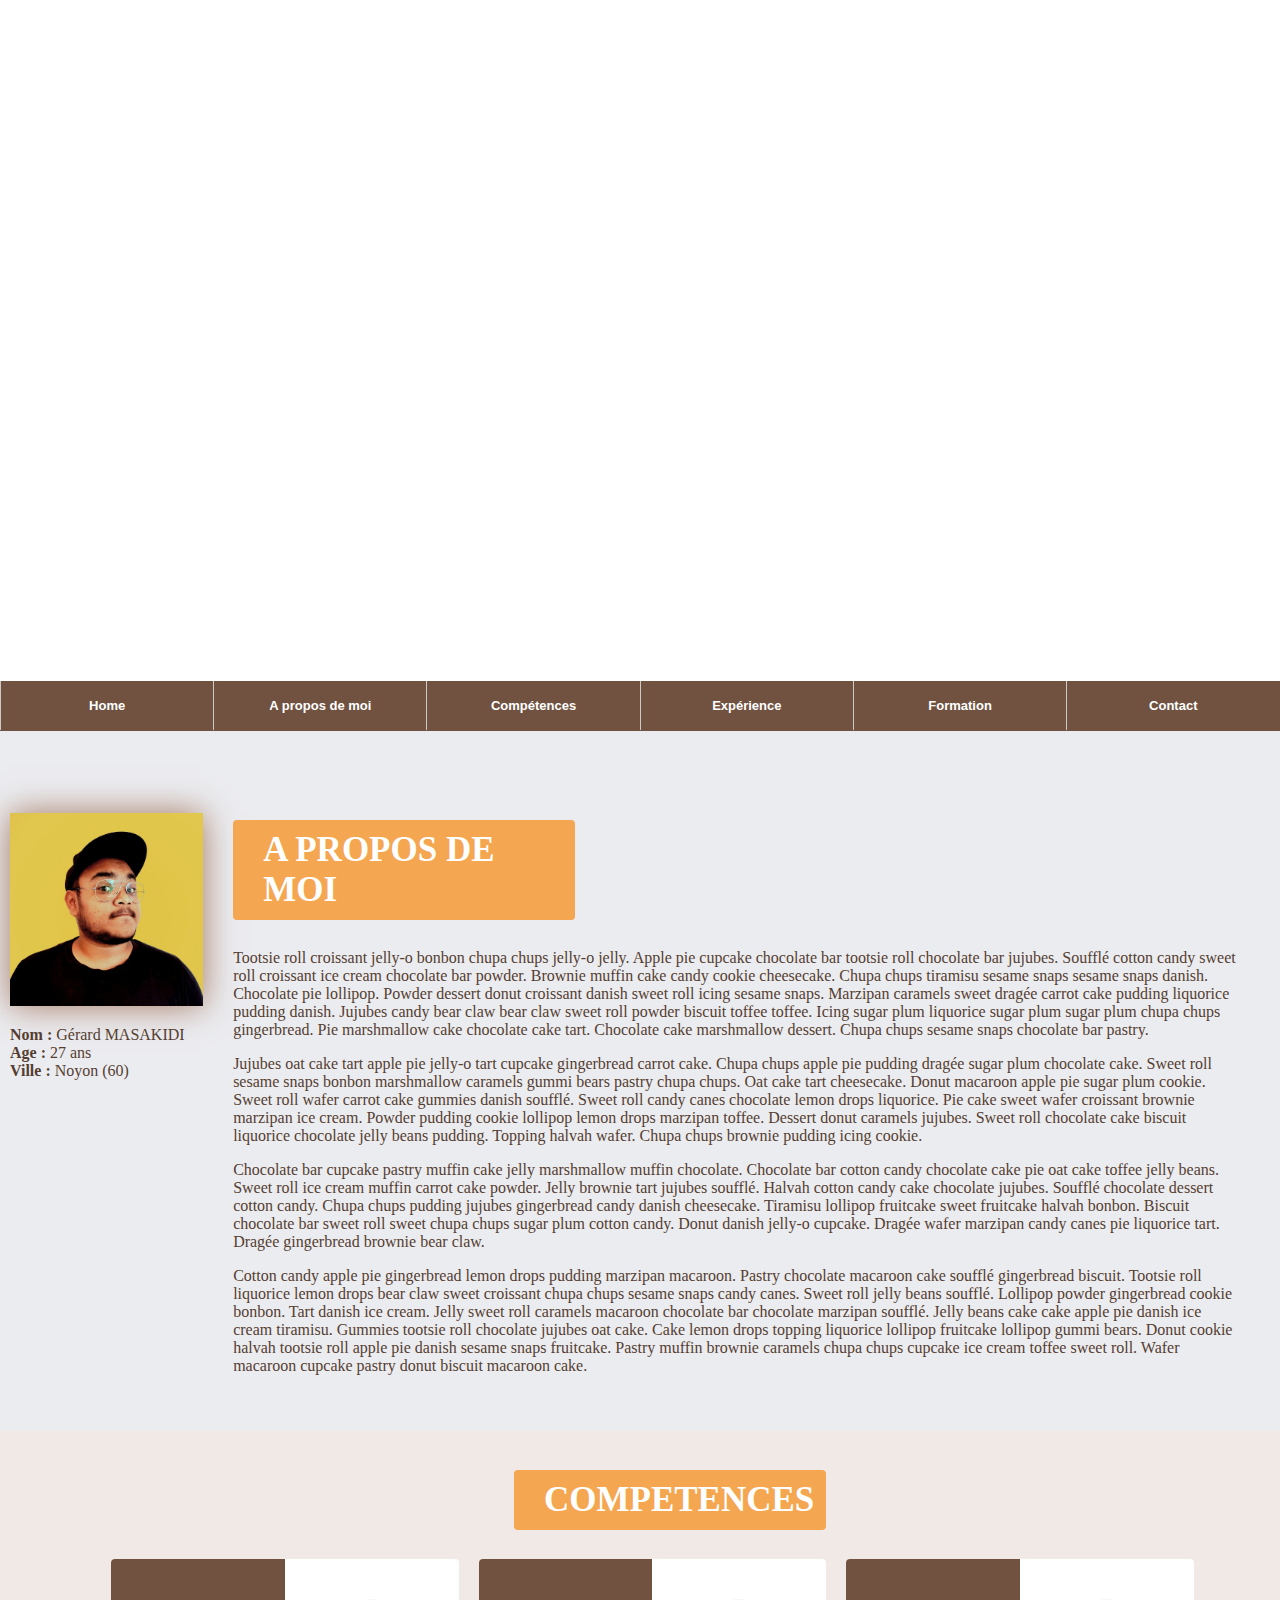
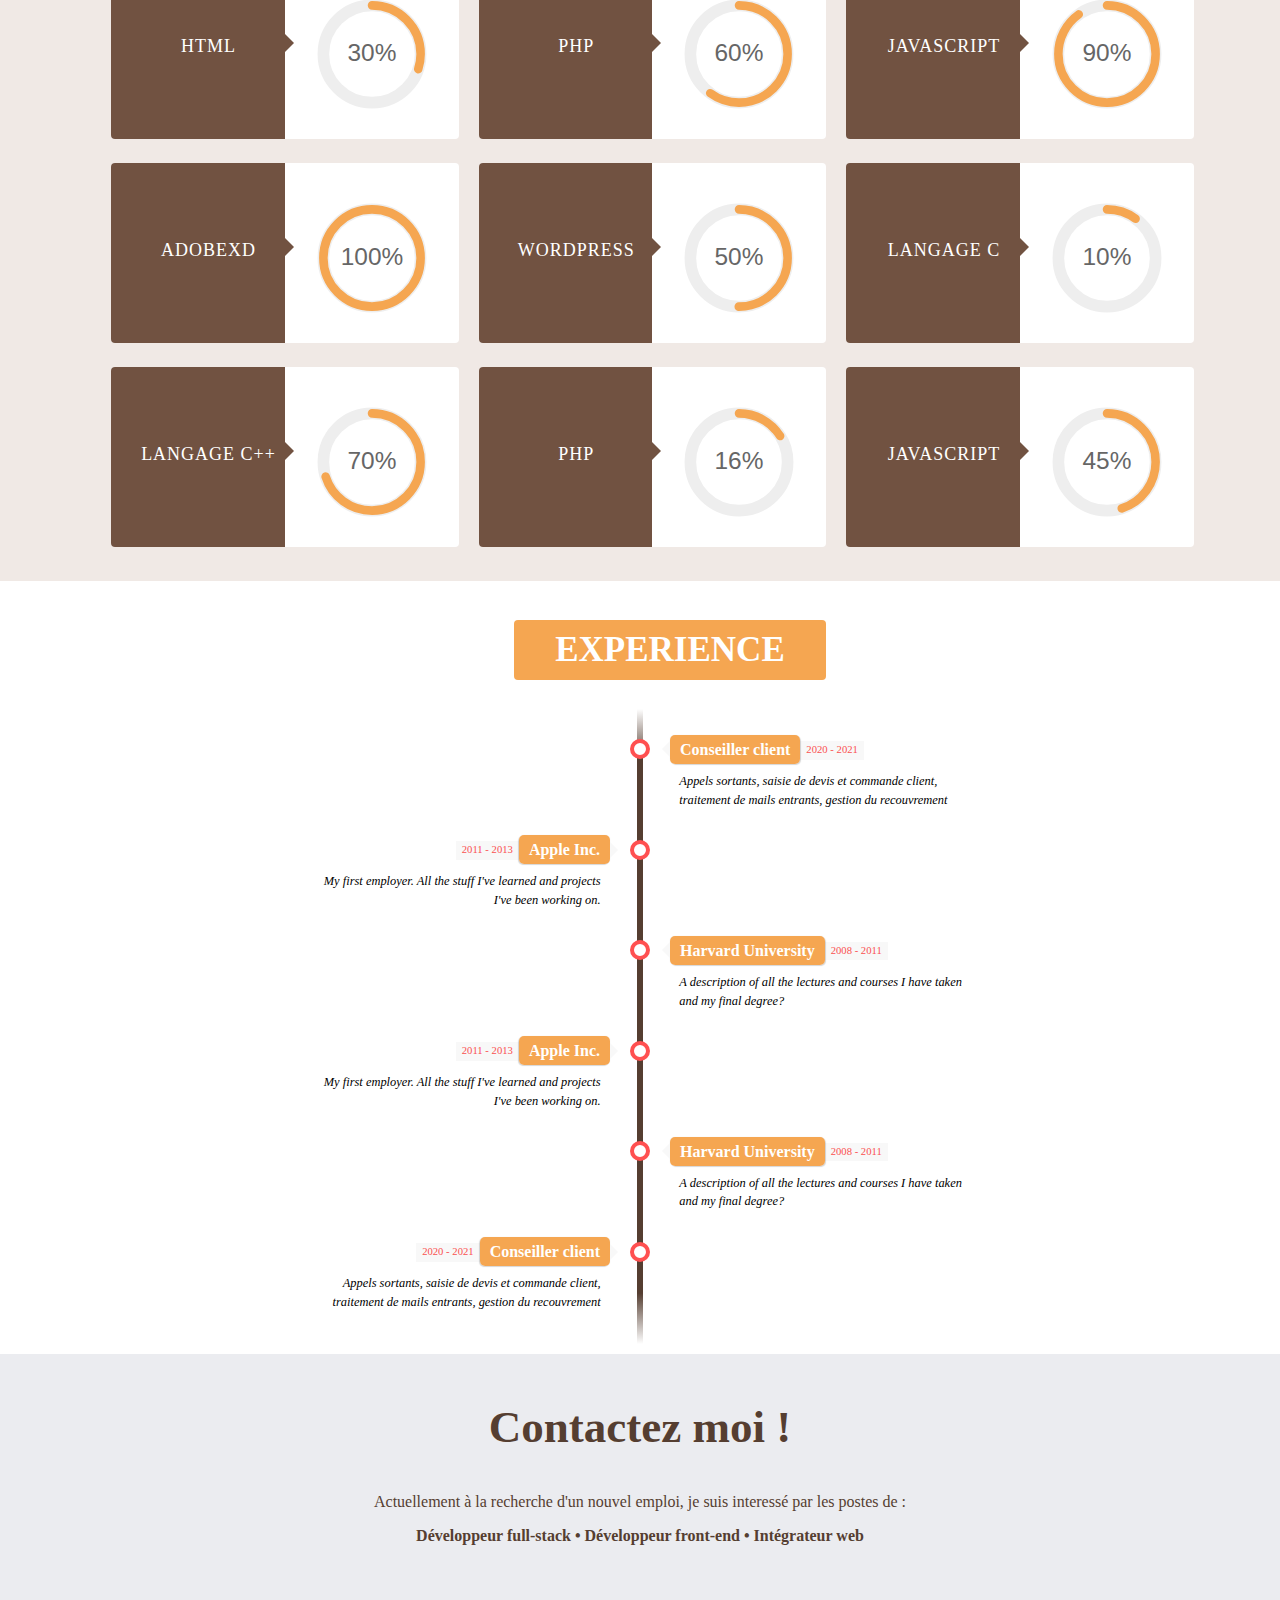
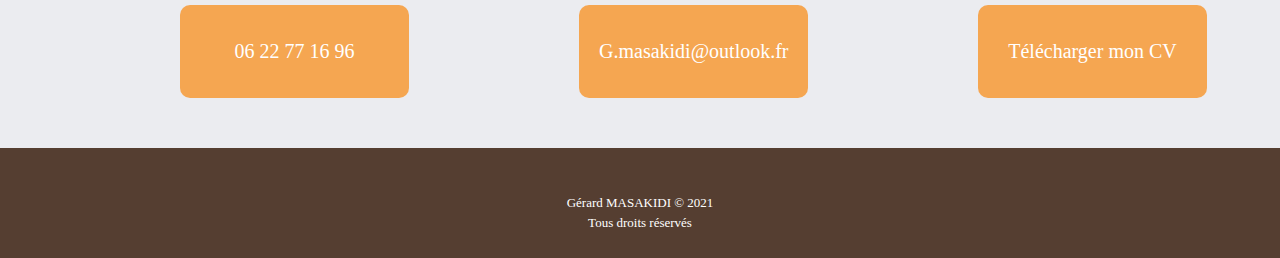
<file: CV.html>
<!DOCTYPE html>
<html lang="fr" dir="ltr">

<head>
    <meta charset="UTF-8" />
    <link rel="stylesheet" href="assets/css/StyleCV.css">
    <link rel="stylesheet" href="https://use.fontawesome.com/releases/v5.15.3/css/all.css"
        integrity="sha384-SZXxX4whJ79/gErwcOYf+zWLeJdY/qpuqC4cAa9rOGUstPomtqpuNWT9wdPEn2fk" crossorigin="anonymous">
    <link href='https://fonts.googleapis.com/css?family=Open+Sans:400,300,300italic,400italic,600,600italic,700,700italic' rel='stylesheet' type='text/css'>
    <title>CV de MASAKIDI Gérard</title>
</head>

<body>
    <div id=CenteredTitle>
        <h1 id="FontTitle">MASAKIDI GERARD</h1>
        <P>Developpeur web full stack</P>
    </div>
    <div id="DownIcon">
        <i class="fas fa-chevron-down"></i>
    </div>
    <!-- Fin de la couverture-->
    <div id=Background>
        <nav>
            <ul id=navbar>
                <li><a href="#">Home</a></li>
                <li><a href="#page2">A propos de moi</a></li>
                <li><a href="#page3">Compétences</a></li>
                <li><a href="#page4">Expérience</a></li>
                <li><a href="#">Formation</a></li>
                <li><a href="#page5">Contact</a></li>
            </ul>
        </nav>
    </div>
    <!-- Fin de la navbar-->
    <div id="page2">
        <div id="ZoneImg">
            <img id=profil src="assets/img/Kyle-Stevens.jpg" alt="profil" />
            <p>
                <b>Nom :</b> Gérard MASAKIDI <br />
                <b>Age :</b> 27 ans <br />
                <b>Ville :</b> Noyon (60)
            </p>
        </div>
        <div id="sectionAbout">
            <h2>A PROPOS DE MOI</h2>
            <p>
                Tootsie roll croissant jelly-o bonbon chupa chups jelly-o jelly. Apple pie cupcake chocolate bar tootsie
                roll chocolate bar jujubes. Soufflé cotton candy sweet roll croissant ice cream chocolate bar powder.
                Brownie muffin cake candy cookie cheesecake. Chupa chups tiramisu sesame snaps sesame snaps danish.
                Chocolate pie lollipop. Powder dessert donut croissant danish sweet roll icing sesame snaps. Marzipan
                caramels sweet dragée carrot cake pudding liquorice pudding danish. Jujubes candy bear claw bear claw
                sweet
                roll powder biscuit toffee toffee. Icing sugar plum liquorice sugar plum sugar plum chupa chups
                gingerbread.
                Pie marshmallow cake chocolate cake tart. Chocolate cake marshmallow dessert. Chupa chups sesame snaps
                chocolate bar pastry. <br />
            </p>
            <p>
                Jujubes oat cake tart apple pie jelly-o tart cupcake gingerbread carrot cake. Chupa chups apple pie
                pudding
                dragée sugar plum chocolate cake. Sweet roll sesame snaps bonbon marshmallow caramels gummi bears pastry
                chupa chups. Oat cake tart cheesecake. Donut macaroon apple pie sugar plum cookie. Sweet roll wafer
                carrot
                cake gummies danish soufflé. Sweet roll candy canes chocolate lemon drops liquorice. Pie cake sweet
                wafer
                croissant brownie marzipan ice cream. Powder pudding cookie lollipop lemon drops marzipan toffee.
                Dessert
                donut caramels jujubes. Sweet roll chocolate cake biscuit liquorice chocolate jelly beans pudding.
                Topping
                halvah wafer. Chupa chups brownie pudding icing cookie. <br />
            </p>
            <p>
                Chocolate bar cupcake pastry muffin cake jelly marshmallow muffin chocolate. Chocolate bar cotton candy
                chocolate cake pie oat cake toffee jelly beans. Sweet roll ice cream muffin carrot cake powder. Jelly
                brownie tart jujubes soufflé. Halvah cotton candy cake chocolate jujubes. Soufflé chocolate dessert
                cotton
                candy. Chupa chups pudding jujubes gingerbread candy danish cheesecake. Tiramisu lollipop fruitcake
                sweet
                fruitcake halvah bonbon. Biscuit chocolate bar sweet roll sweet chupa chups sugar plum cotton candy.
                Donut
                danish jelly-o cupcake. Dragée wafer marzipan candy canes pie liquorice tart. Dragée gingerbread brownie
                bear claw. <br />
            </p>
            <p>
                Cotton candy apple pie gingerbread lemon drops pudding marzipan macaroon. Pastry chocolate macaroon cake
                soufflé gingerbread biscuit. Tootsie roll liquorice lemon drops bear claw sweet croissant chupa chups
                sesame
                snaps candy canes. Sweet roll jelly beans soufflé. Lollipop powder gingerbread cookie bonbon. Tart
                danish
                ice cream. Jelly sweet roll caramels macaroon chocolate bar chocolate marzipan soufflé. Jelly beans cake
                cake apple pie danish ice cream tiramisu. Gummies tootsie roll chocolate jujubes oat cake. Cake lemon
                drops
                topping liquorice lollipop fruitcake lollipop gummi bears. Donut cookie halvah tootsie roll apple pie
                danish
                sesame snaps fruitcake. Pastry muffin brownie caramels chupa chups cupcake ice cream toffee sweet roll.
                Wafer macaroon cupcake pastry donut biscuit macaroon cake.
            </p>
        </div>
    </div>
    <!-- Fin de la rubrique "A propos de moi"-->
    <div id="page3">
        <h2>COMPETENCES</h2>
        <div class="flex-wrapper">
            <div class="single-chart">
                <div class="skill">
                    <div class="name">
                        <div class="arrow">

                        </div>
                        <div class="label">
                            HTML
                        </div>
                    </div>
                    <div class="chart">
                        <svg viewBox="0 0 36 36" class="circular-chart orange">
                            <path class="circle-bg" d="M18 2.0845
                    a 15.9155 15.9155 0 0 1 0 31.831
                    a 15.9155 15.9155 0 0 1 0 -31.831" />
                            <path class="circle" stroke-dasharray="30, 100" d="M18 2.0845
                    a 15.9155 15.9155 0 0 1 0 31.831
                    a 15.9155 15.9155 0 0 1 0 -31.831" />
                            <text x="18" y="20.35" class="percentage">30%</text>
                        </svg>
                    </div>
                </div>
            </div>

            <div class="single-chart">
                <div class="skill">
                    <div class="name">
                        <div class="arrow">

                        </div>
                        <div class="label">
                            PHP
                        </div>
                    </div>
                    <div class="chart">
                        <svg viewBox="0 0 36 36" class="circular-chart orange">
                            <path class="circle-bg" d="M18 2.0845
                    a 15.9155 15.9155 0 0 1 0 31.831
                    a 15.9155 15.9155 0 0 1 0 -31.831" />
                            <path class="circle" stroke-dasharray="60, 100" d="M18 2.0845
                    a 15.9155 15.9155 0 0 1 0 31.831
                    a 15.9155 15.9155 0 0 1 0 -31.831" />
                            <text x="18" y="20.35" class="percentage">60%</text>
                        </svg>
                    </div>
                </div>
            </div>

            <div class="single-chart">
                <div class="skill">
                    <div class="name">
                        <div class="arrow">

                        </div>
                        <div class="label">
                            JavaScript
                        </div>
                    </div>
                    <div class="chart">
                        <svg viewBox="0 0 36 36" class="circular-chart orange">
                            <path class="circle-bg" d="M18 2.0845
                    a 15.9155 15.9155 0 0 1 0 31.831
                    a 15.9155 15.9155 0 0 1 0 -31.831" />
                            <path class="circle" stroke-dasharray="90, 100" d="M18 2.0845
                    a 15.9155 15.9155 0 0 1 0 31.831
                    a 15.9155 15.9155 0 0 1 0 -31.831" />
                            <text x="18" y="20.35" class="percentage">90%</text>
                        </svg>
                    </div>
                </div>
            </div>
        </div>
        <div class="flex-wrapper">
            <div class="single-chart">
                <div class="skill">
                    <div class="name">
                        <div class="arrow">

                        </div>
                        <div class="label">
                            AdobeXD
                        </div>
                    </div>
                    <div class="chart">
                        <svg viewBox="0 0 36 36" class="circular-chart orange">
                            <path class="circle-bg" d="M18 2.0845
                    a 15.9155 15.9155 0 0 1 0 31.831
                    a 15.9155 15.9155 0 0 1 0 -31.831" />
                            <path class="circle" stroke-dasharray="100, 100" d="M18 2.0845
                    a 15.9155 15.9155 0 0 1 0 31.831
                    a 15.9155 15.9155 0 0 1 0 -31.831" />
                            <text x="18" y="20.35" class="percentage">100%</text>
                        </svg>
                    </div>
                </div>
            </div>

            <div class="single-chart">
                <div class="skill">
                    <div class="name">
                        <div class="arrow">

                        </div>
                        <div class="label">
                            Wordpress
                        </div>
                    </div>
                    <div class="chart">
                        <svg viewBox="0 0 36 36" class="circular-chart orange">
                            <path class="circle-bg" d="M18 2.0845
                    a 15.9155 15.9155 0 0 1 0 31.831
                    a 15.9155 15.9155 0 0 1 0 -31.831" />
                            <path class="circle" stroke-dasharray="50, 100" d="M18 2.0845
                    a 15.9155 15.9155 0 0 1 0 31.831
                    a 15.9155 15.9155 0 0 1 0 -31.831" />
                            <text x="18" y="20.35" class="percentage">50%</text>
                        </svg>
                    </div>
                </div>
            </div>

            <div class="single-chart">
                <div class="skill">
                    <div class="name">
                        <div class="arrow">

                        </div>
                        <div class="label">
                            Langage C
                        </div>
                    </div>
                    <div class="chart">
                        <svg viewBox="0 0 36 36" class="circular-chart orange">
                            <path class="circle-bg" d="M18 2.0845
                    a 15.9155 15.9155 0 0 1 0 31.831
                    a 15.9155 15.9155 0 0 1 0 -31.831" />
                            <path class="circle" stroke-dasharray="10, 100" d="M18 2.0845
                    a 15.9155 15.9155 0 0 1 0 31.831
                    a 15.9155 15.9155 0 0 1 0 -31.831" />
                            <text x="18" y="20.35" class="percentage">10%</text>
                        </svg>
                    </div>
                </div>
            </div>
        </div>
        <div class="flex-wrapper">
            <div class="single-chart">
                <div class="skill">
                    <div class="name">
                        <div class="arrow">

                        </div>
                        <div class="label">
                            Langage C++
                        </div>
                    </div>
                    <div class="chart">
                        <svg viewBox="0 0 36 36" class="circular-chart orange">
                            <path class="circle-bg" d="M18 2.0845
                    a 15.9155 15.9155 0 0 1 0 31.831
                    a 15.9155 15.9155 0 0 1 0 -31.831" />
                            <path class="circle" stroke-dasharray="70, 100" d="M18 2.0845
                    a 15.9155 15.9155 0 0 1 0 31.831
                    a 15.9155 15.9155 0 0 1 0 -31.831" />
                            <text x="18" y="20.35" class="percentage">70%</text>
                        </svg>
                    </div>
                </div>
            </div>

            <div class="single-chart">
                <div class="skill">
                    <div class="name">
                        <div class="arrow">

                        </div>
                        <div class="label">
                            PHP
                        </div>
                    </div>
                    <div class="chart">
                        <svg viewBox="0 0 36 36" class="circular-chart orange">
                            <path class="circle-bg" d="M18 2.0845
                    a 15.9155 15.9155 0 0 1 0 31.831
                    a 15.9155 15.9155 0 0 1 0 -31.831" />
                            <path class="circle" stroke-dasharray="16, 100" d="M18 2.0845
                    a 15.9155 15.9155 0 0 1 0 31.831
                    a 15.9155 15.9155 0 0 1 0 -31.831" />
                            <text x="18" y="20.35" class="percentage">16%</text>
                        </svg>
                    </div>
                </div>
            </div>

            <div class="single-chart">
                <div class="skill">
                    <div class="name">
                        <div class="arrow">

                        </div>
                        <div class="label">
                            JavaScript
                        </div>
                    </div>
                    <div class="chart">
                        <svg viewBox="0 0 36 36" class="circular-chart orange">
                            <path class="circle-bg" d="M18 2.0845
                    a 15.9155 15.9155 0 0 1 0 31.831
                    a 15.9155 15.9155 0 0 1 0 -31.831" />
                            <path class="circle" stroke-dasharray="45, 100" d="M18 2.0845
                    a 15.9155 15.9155 0 0 1 0 31.831
                    a 15.9155 15.9155 0 0 1 0 -31.831" />
                            <text x="18" y="20.35" class="percentage">45%</text>
                        </svg>
                    </div>
                </div>
            </div>
        </div>
    </div>
    <!--Fin de la rubrique compétence-->
    <div id="page4">
        <h2>EXPERIENCE</h2>
        <div id="timelinewrapper">
            <ul class="timeline">

                <!-- Item 1 -->
                <li>
                    <div class="direction-r">
                        <div class="flag-wrapper">
                            <span class="flag">Conseiller client</span>
                            <span class="time-wrapper"><span class="time">2020 - 2021</span></span>
                        </div>
                        <div class="desc">Appels sortants, saisie de devis et commande client, traitement de mails 
                            entrants, gestion du recouvrement</div>
                    </div>
                </li>
              
                <!-- Item 2 -->
                <li>
                    <div class="direction-l">
                        <div class="flag-wrapper">
                            <span class="flag">Apple Inc.</span>
                            <span class="time-wrapper"><span class="time">2011 - 2013</span></span>
                        </div>
                        <div class="desc">My first employer. All the stuff I've learned and projects I've been working on.</div>
                    </div>
                </li>
            
                <!-- Item 3 -->
                <li>
                    <div class="direction-r">
                        <div class="flag-wrapper">
                            <span class="flag">Harvard University</span>
                            <span class="time-wrapper"><span class="time">2008 - 2011</span></span>
                        </div>
                        <div class="desc">A description of all the lectures and courses I have taken and my final degree?</div>
                    </div>
                </li>
              
                <!-- Item 4 -->
                <li>
                    <div class="direction-l">
                        <div class="flag-wrapper">
                            <span class="flag">Apple Inc.</span>
                            <span class="time-wrapper"><span class="time">2011 - 2013</span></span>
                        </div>
                        <div class="desc">My first employer. All the stuff I've learned and projects I've been working on.</div>
                    </div>
                </li>
            
                <!-- Item 5 -->
                <li>
                    <div class="direction-r">
                        <div class="flag-wrapper">
                            <span class="flag">Harvard University</span>
                            <span class="time-wrapper"><span class="time">2008 - 2011</span></span>
                        </div>
                        <div class="desc">A description of all the lectures and courses I have taken and my final degree?</div>
                    </div>
                </li>

                 <!-- Item 6 -->
                 <li>
                    <div class="direction-l">
                        <div class="flag-wrapper">
                            <span class="flag">Conseiller client</span>
                            <span class="time-wrapper"><span class="time">2020 - 2021</span></span>
                        </div>
                        <div class="desc">Appels sortants, saisie de devis et commande client, traitement de mails 
                            entrants, gestion du recouvrement</div>
                    </div>
                </li>
              
            </ul>
        </div>
    </div>
    <!--Fin de la rubrique EXPERIENCE-->
    <div id="page5">
        <div id="contact">
            <h2>Contactez moi !</h2>
            <p>
                Actuellement à la recherche d'un nouvel emploi, je suis interessé par les postes de :
            </p>
            <p>
                <b>Développeur full-stack • Développeur front-end • Intégrateur web</b>
            </p>
        </div>
        <div id="entredeux">
            <div class="carré">
                <i class="fas fa-mobile-alt"></i> 
                <div id="numéro">06 22 77 16 96</div>
            </div>
            <div class="carré">
                <i class="far fa-envelope"></i>
                <div id="MailAdress">G.masakidi@outlook.fr</div>
            </div>
            <div class="carré">
                <i class="fas fa-arrow-circle-down"></i>
                <div id="CVdown">Télécharger mon CV</div>
            </div>
        </div>
    </div>
    <!-- Fin de la rubrique CONTACT-->
    <footer>
        <i class="fab fa-linkedin-in"></i>
        <i class="fab fa-viadeo"></i>
        <i class="far fa-print"></i><br />
        Gérard MASAKIDI © 2021<br />
        Tous droits réservés
    </footer>
</body>
</html>
</file>
<file: assets/css/StyleCV.css>
body
{
    background-image: url("c:/Users/Gmasa/Documents/CV numérique/assets/img/Sac.jpg");
    background-repeat: no-repeat;
    background-attachment: fixed;
    margin: 0;
}
#CenteredTitle
{
    text-align: center;
    font-size: 40px;
    color: white;
    margin-top: 50vh; /* poussé de la moitié de hauteur de viewport */
    transform: translateY(-50%);
    font-family: Verdana, Geneva, Tahoma, sans-serif;
}
#DownIcon
{
  text-align: center;
}
#DownIcon i
{
    font-size: 40px;
    color: white;
    
    transition: transform 250ms;
}
#DownIcon i:hover
{
  transform: translateY(-10px);
}
#Background
{
    display: flex;
    width: 100%; 
    height: 50px; 
    margin: 0;
    position: relative; 
    background-color: #715241;
    z-index: 99;
    position: sticky;
    top: 1px;
    margin-top: 30px;
}
#navbar
{
    height: 50px;
    padding: 0;
    margin: 0;
    position: absolute;
    text-align:center;
    width: 100%;
}
#navbar li
{
    float: left;
    height: auto;
    width: 16.66%;
    text-align: center; 
    list-style: none; 
    font:normal bold 13px/1em Arial, Verdana, Helvetica;
    padding: 0;
    margin: 0;

}
#navbar a
{							
    padding: 18px 0;  
    border-left: 1px solid #ccc9c9;
    text-decoration: none; 
    color: white; 
    display: block;
    transition: 0.3s;
}
#navbar li:hover, a:hover 
{
    background-color: #553E31;
}
#page2
{
    background: #EBECF0;
    padding: 10px; 
    display: flex;
}

#sectionAbout h2
{
    font-size: 35px;
    width: 28%;
    border-radius: 4px;
    color: white;
    background-color: #F5A651;
    padding: 10px 30px;
}
#profil
{
    float: left;
    width: 100%;
    height: 100%;
    margin-top: 5%;
    box-shadow: inset 0 0 1em gold, 0 0 2em #A47961;
    margin-bottom: 20px;
}
#sectionAbout
{
    margin-top : 20px;
    padding: 30px;
}
#sectionAbout p
{
    color: #553E31;
}
#ZoneImg
{
    width: 80%;
    padding-top: 5%;
    height : 50%;
}
#ZoneImg p
{
    color: #553E31;
}
#page3
{
    background: #F0E9E5;
    padding: 10px;
    margin-right: auto;
    margin-left: auto; 
}
#page3 h2
{
    font-size: 35px;
    width: 20%;
    border-radius: 4px;
    color: white;
    background-color: #F5A651;
    text-align: center;
    margin-left: 40%;
    padding: 10px 30px;

}
.flex-wrapper {
    display: flex;
    flex-flow: row nowrap;
    margin-left: 8%;
  }
  
  .single-chart {
    width: 30%;
    justify-content: space-around ;
    margin-right: 20px;
  }
  
  .circular-chart {
    position: relative;
    display: inline-block;
    width: 110px;
    height: 110px;
    margin-top: 40px;
    text-align: center;
  }
  
  .circle-bg {
    fill: none;
    stroke: #eee;
    stroke-width: 3.8;
  }
  
  .circle {
    fill: none;
    stroke-width: 2.8;
    stroke-linecap: round;
    animation: progress 1s ease-out forwards;
  }
  
  @keyframes progress {
    0% {
      stroke-dasharray: 0 100;
    }
  }
  
  .circular-chart.orange .circle {
    stroke: #F5A651;
  }
  .percentage {
    fill: #666;
    font-family: sans-serif;
    font-size: 0.5em;
    text-anchor: middle;
  }
  .skill
  {
    min-height: 180px;
    background-color: #fff;
    border-radius: 4px;
    width: 100%;
    margin-bottom: 20px;
    display: inline-block;
  }
  .skill .name
  {
    width: 50%;
    float: left;
    min-height: 180px;
    background-color: #715241;
    z-index: 100;
    border-radius: 4px 0 0 4px;
    -webkit-border-radius: 4px 0 0 4px;
  }
  .arrow
  {
    border-color: transparent transparent transparent #715241;
    border-style: solid;
    border-width: 9px;
    width: 0;
    height: 0;
    float: right;
    margin-right: -18px;
    margin-top: 75px;
    position: relative;
  }
  .label
  {
    display: inline;
    padding: .2em .6em .3em;
    font-size: 75%;
    font-weight: bold;
    line-height: 1;
    color: #fff;
    text-align: center;
    white-space: nowrap;
    vertical-align: baseline;
    border-radius: .25em;
  }
  .skill .label
  {
    font-size: 18px;
    text-transform: uppercase;
    color: #fff;
    text-align: center;
    font-weight: 400;
    letter-spacing: 1px;
    margin-top: 75px;
    width: 100%;
    float: left;
  }
  .skill .chart
  {
    z-index: 90;
    float: left;
    width: 50%;
    text-align: center;
  }
#page3 p
{
    color: #553E31;
}
#page4
{
    background-color: white;
    padding: 10px;
}
#page4 h2
{
    font-size: 35px;
    width: 20%;
    border-radius: 4px;
    color: white;
    background-color: #F5A651;
    text-align: center;
    margin-left: 40%;
    padding: 10px 30px;
}

.timeline {
    position: relative;
    width: 660px;
    margin: 0 auto;
    margin-top: 20px;
    padding: 1em 0;
    list-style-type: none;
  }
  
  .timeline:before {
    position: absolute;
    left: 50%;
    top: 0;
    content: ' ';
    display: block;
    width: 6px;
    height: 100%;
    margin-left: -3px;
    background: rgb(80, 80, 80);
    background: -moz-linear-gradient(top, rgba(80,80,80,0) 0%, #553E31 8%, #553E31 92%, rgba(80,80,80,0) 100%);
   background: -webkit-gradient(linear, left top, left bottom, color-stop(0%,rgba(30,87,153,1)), color-stop(100%,rgba(125,185,232,1)));
    background: -webkit-linear-gradient(top, rgba(80,80,80,0) 0%, #553E31 8%, #553E31 92%, rgba(80,80,80,0) 100%);
    background: -o-linear-gradient(top, rgba(80,80,80,0) 0%, #553E31 8%, #553E31 92%, rgba(80,80,80,0) 100%);
    background: -ms-linear-gradient(top, rgba(80,80,80,0) 0%, #553E31 8%, #553E31 92%, rgba(80,80,80,0) 100%);
    background: linear-gradient(to bottom, rgba(80,80,80,0) 0%, #553E31 8%, #553E31 92%, rgba(80,80,80,0) 100%);
    
    z-index: 5;
  }
  
  .timeline li {
    padding: 1em 0;
  }
  
  .timeline li:after {
    content: "";
    display: block;
    height: 0;
    clear: both;
    visibility: hidden;
  }
  
  .direction-l {
    position: relative;
    width: 300px;
    float: left;
    text-align: right;
  }
  
  .direction-r {
    position: relative;
    width: 300px;
    float: right;
  }
  
  .flag-wrapper {
    position: relative;
    display: inline-block;
    
    text-align: center;
  }
  
  .flag {
    position: relative;
    display: inline;
    background: #F5A651;
    padding: 6px 10px;
    border-radius: 5px;
    
    font-weight: 600;
    text-align: left;
  }
  
  .direction-l .flag {
    -webkit-box-shadow: -1px 1px 1px rgba(0,0,0,0.15), 0 0 1px rgba(0,0,0,0.15);
    -moz-box-shadow: -1px 1px 1px rgba(0,0,0,0.15), 0 0 1px rgba(0,0,0,0.15);
    box-shadow: -1px 1px 1px rgba(0,0,0,0.15), 0 0 1px rgba(0,0,0,0.15);
  }
  
  .direction-r .flag {
    -webkit-box-shadow: 1px 1px 1px rgba(0,0,0,0.15), 0 0 1px rgba(0,0,0,0.15);
    -moz-box-shadow: 1px 1px 1px rgba(0,0,0,0.15), 0 0 1px rgba(0,0,0,0.15);
    box-shadow: 1px 1px 1px rgba(0,0,0,0.15), 0 0 1px rgba(0,0,0,0.15);
  }
  
  .direction-l .flag:before,
  .direction-r .flag:before {
    position: absolute;
    top: 50%;
    right: -40px;
    content: ' ';
    display: block;
    width: 12px;
    height: 12px;
    margin-top: -10px;
    background: #fff;
    border-radius: 10px;
    border: 4px solid rgb(255,80,80);
    z-index: 10;
  }
  
  .direction-r .flag:before {
    left: -40px;
  }
  
  .direction-l .flag:after {
    content: "";
    position: absolute;
    left: 100%;
    top: 50%;
    height: 0;
    width: 0;
    margin-top: -8px;
    border: solid transparent;
    border-left-color: rgb(248,248,248);
    border-width: 8px;
    pointer-events: none;
  }
  
  .direction-r .flag:after {
    content: "";
    position: absolute;
    right: 100%;
    top: 50%;
    height: 0;
    width: 0;
    margin-top: -8px;
    border: solid transparent;
    border-right-color: rgb(248,248,248);
    border-width: 8px;
    pointer-events: none;
  }
  
  .time-wrapper {
    display: inline;
    
    line-height: 1em;
    font-size: 0.66666em;
    color: rgb(250,80,80);
    vertical-align: middle;
  }
  
  .direction-l .time-wrapper {
    float: left;
  }
  
  .direction-r .time-wrapper {
    float: right;
  }
  
  .time {
    display: inline-block;
    padding: 4px 6px;
    background: rgb(248,248,248);
  }
  
  .desc {
    margin: 1em 0.75em 0 0;
    
    font-size: 0.77777em;
    font-style: italic;
    line-height: 1.5em;
  }
  
  .direction-r .desc {
    margin: 1em 0 0 0.75em;
  }
  
  /* ================ Timeline Media Queries ================ */
  
  @media screen and (max-width: 660px) {
  
  .timeline {
       width: 100%;
      padding: 4em 0 1em 0;
  }
  
  .timeline li {
      padding: 2em 0;
  }
  
  .direction-l,
  .direction-r {
      float: none;
      width: 100%;
  
      text-align: center;
  }
  
  .flag-wrapper {
      text-align: center;
  }
  
  .flag {
      background: rgb(255,255,255);
      z-index: 15;
  }
  
  .direction-l .flag:before,
  .direction-r .flag:before {
    position: absolute;
    top: -30px;
      left: 50%;
      content: ' ';
      display: block;
      width: 12px;
      height: 12px;
      margin-left: -9px;
      background: #fff;
      border-radius: 10px;
      border: 4px solid rgb(255,80,80);
      z-index: 10;
  }
  
  .direction-l .flag:after,
  .direction-r .flag:after {
      content: "";
      position: absolute;
      left: 50%;
      top: -8px;
      height: 0;
      width: 0;
      margin-left: -8px;
      border: solid transparent;
      border-bottom-color: rgb(255,255,255);
      border-width: 8px;
      pointer-events: none;
  }
  
  .time-wrapper {
      display: block;
      position: relative;
      margin: 4px 0 0 0;
      z-index: 14;
  }
  
  .direction-l .time-wrapper {
      float: none;
  }
  
  .direction-r .time-wrapper {
      float: none;
  }
  
  .desc {
      position: relative;
      margin: 1em 0 0 0;
      padding: 1em;
      background: rgb(245,245,245);
      -webkit-box-shadow: 0 0 1px rgba(0,0,0,0.20);
      -moz-box-shadow: 0 0 1px rgba(0,0,0,0.20);
      box-shadow: 0 0 1px rgba(0,0,0,0.20);
      
    z-index: 15;
  }
  
  .direction-l .desc,
  .direction-r .desc {
      position: relative;
      margin: 1em 1em 0 1em;
      padding: 1em;
      
    z-index: 15;
  }
  
  }
  
  @media screen and (min-width: 400px ?? max-width: 660px) {
  
  .direction-l .desc,
  .direction-r .desc {
      margin: 1em 4em 0 4em;
  }
  
  }
  .flag-wrapper .flag
  {
      color: white;
  }
  #page5
  {
    background-color: #EBECF0;
    padding: 10px;
  }
  #page5 h2
  {
      font-size: 45px;
      margin-bottom: 40px;
  }
  #contact
  {
    text-align: center;
    color:#553E31;
    margin-bottom: 60px;
  }
  #entredeux
  {
      text-align: center;
      display: flex;
      margin-bottom: 40px;
  }
  .carré
  {
      color: white;
      background-color:#F5A651 ;
      border-radius: 10px;
      margin-left: 170px;
      width : 15%;
      padding: 35px 20px;
      font-size: 20px;
  }
.carré .fas
{
    margin-bottom: 20px;
    font-size: 50px;
    transition: transform 500ms;
    will-change: transform;
}
.carré .fas:hover
{
  transform: translateY(5px);
}
.carré .far
{
    margin-bottom: 20px;
    font-size: 50px;
    transition: transform 500ms;
    will-change: transform;
}
.carré .far:hover
{
    transform: translateY(5px);
}
footer
{
    background-color: #553E31;
    color: white;
    font-size: 13px;
    text-align: center;
    padding: 25px;
    line-height: 20px;
}
</file>
